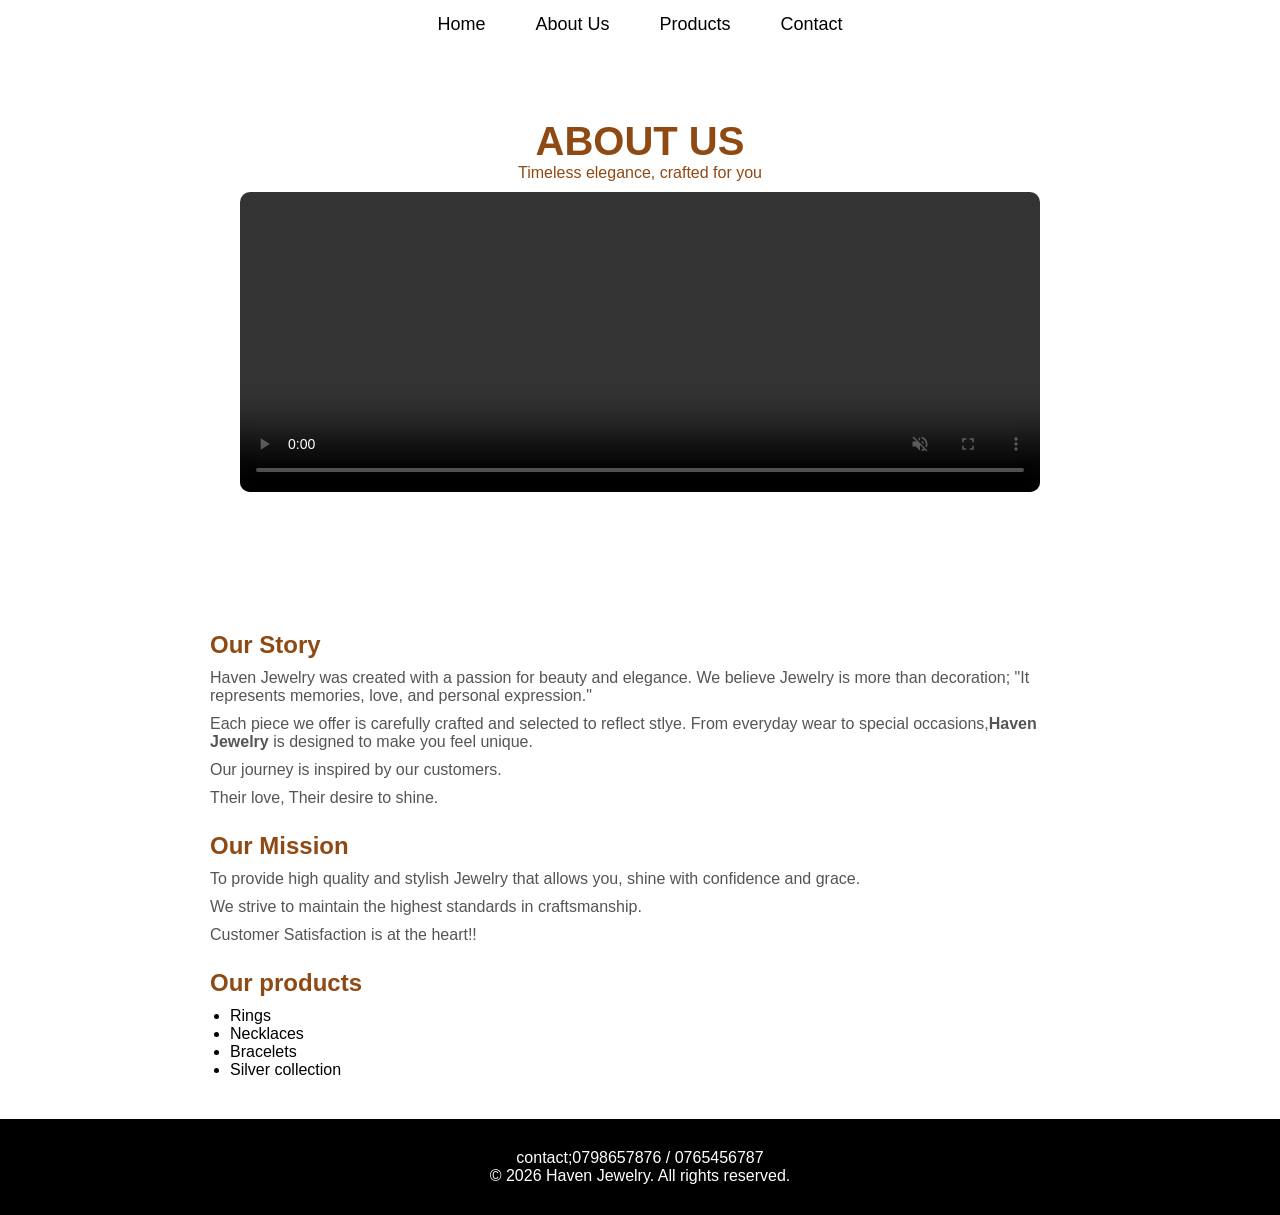
<file: about.html>
<!DOCTYPE html>
<html lang="en">
<head>
    <meta charset="UTF-8">
    <meta name="viewport" content="width=devive-width, initial-scale=1.0">
    <meta name="author" content="khalid">
    <link rel="stylesheet" href="about.css">

</head>
<body> 
    <div id="main-basket">
        <div class="nav-menu"> 
            <ul>
                <li><a href="Index.html">Home</a></li>
                <li><a>About Us</a></li>
                <li><a href="products.html">Products</a></li>
                <li><a href="contact.html">Contact</a></li>
            </ul>    
        </div>
        <section class="hero">
            <h1>ABOUT US</h1>

            <p>Timeless elegance, crafted for you</p>

           <video width="800" height="300" controls autoplay muted>
            <source src="jewelry.MP4" type="video/mp4">
            This video is not supported by your browser
            </video> 
        </section>
        
        <div class="about">
            <h2>Our Story</h2>
            <P>
                Haven Jewelry was created with a passion for beauty and elegance.
                We believe Jewelry is more than decoration; "It represents memories,
                love, and personal expression."
            </P>
            <p>Each piece we offer is carefully crafted and selected to reflect stlye.
                From everyday wear to special occasions,<b>Haven Jewelry</b> is designed to make you feel unique.
            </p>
            <p>Our journey is inspired by our customers.</p>
            <p>Their love, Their desire to shine.</p>



            <h2>Our Mission</h2>
            <p>
                To provide high quality and stylish Jewelry that allows you,
                shine with confidence and grace.
            </p>
            <p>We strive to maintain the highest standards in craftsmanship.</p>
            <p>Customer Satisfaction is at the heart!!</p>

            <h2>Our products</h2>
            <ul>
                <li>Rings</li>
                <li>Necklaces</li>
                <li>Bracelets</li>
                <li>Silver collection</li>
            </ul>    

        </div>
    </div>
    <footer>
        <p>contact;0798657876 / 0765456787</p>
        <p>&copy; 2026 Haven Jewelry. All rights reserved.</p>
    </footer>
      
</body>
</html>
</file>
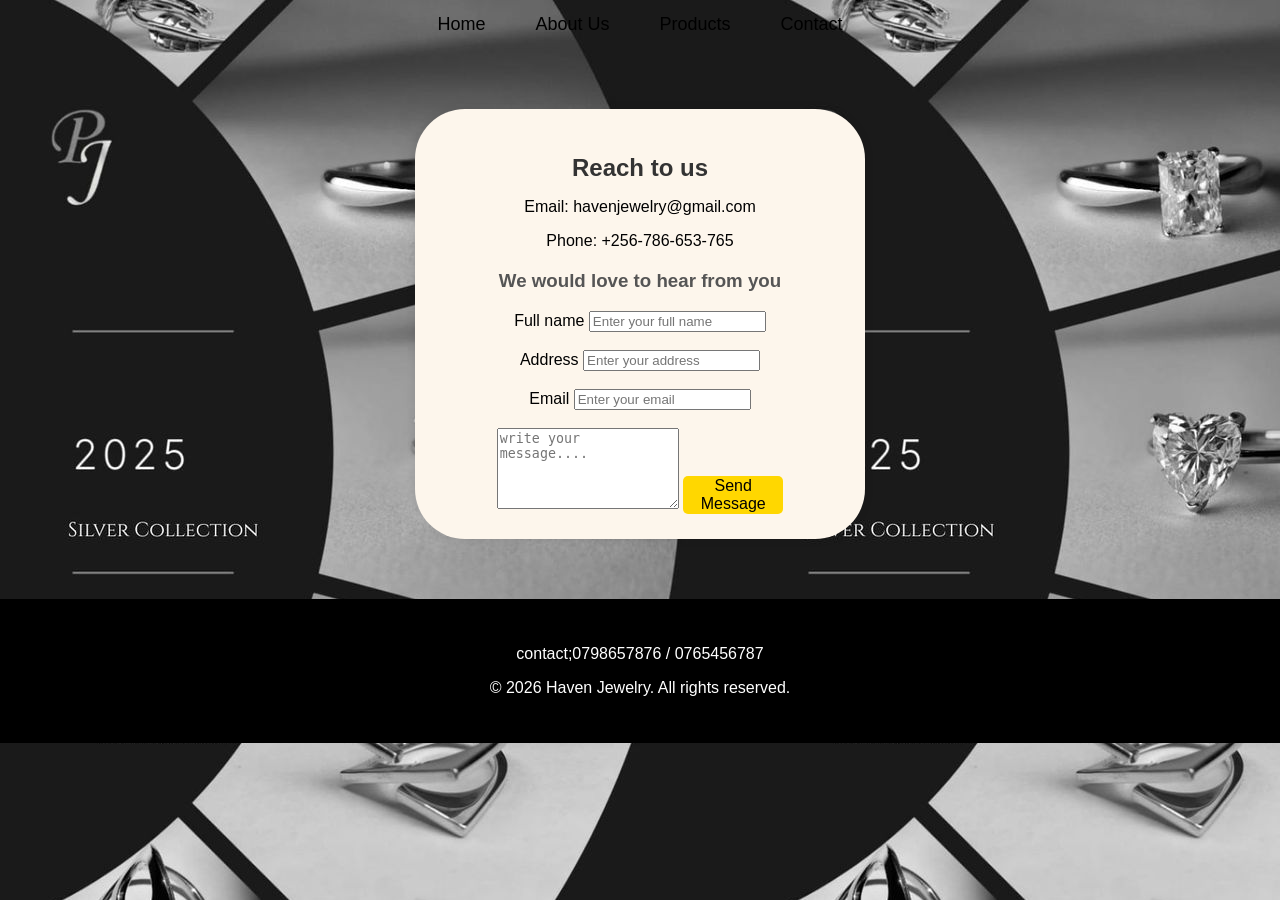
<file: contact.html>
<!DOCTYPE html>
<html lang="en">
<head>
    <meta charset="UTF-8">
    <meta name="viewport" content="width=devive-width, initial-scale=1.0">
    <meta name="author" content="khalid">
    <link rel="stylesheet" href="contact.css">
</head>

<body>
    <div class="nav-menu"> 
            <ul>
                <li><a href="Index.html">Home</a></li>
                <li><a href="about.html">About Us</a></li>
                <li><a href="products.html">Products</a></li>
                <li><a>Contact</a></li>
            </ul>    
        </div>    
    <div class="contact-container">
          <h2>Reach to us</h2>
           <p>Email: havenjewelry@gmail.com</p>
           <p>Phone: +256-786-653-765</p>
           <h3>We would love to hear from you</h3>

           <form id="contact-form">
              <label for="name">Full name</label>
              <input type="text" id="name" placeholder="Enter your full name" required><br><br>


              <label for="address">Address</label>
              <input type="text" id="address" placeholder="Enter your address" required><br><br>


              <label for="email">Email</label>
              <input type="email" id="email" placeholder="Enter your email" required><br><br>


              
              <textarea id="message" rows="5" placeholder="write your message...."></textarea>
              <button type="submit">Send Message</button>
            </form>

    </div>
    <footer>
        <p>contact;0798657876 / 0765456787</p>
        <p>&copy; 2026 Haven Jewelry. All rights reserved.</p>
    </footer>
    <script>
        document.getElementById("contact-form").addEventListener("submit", function(event) {
            let name= document.getElementById("name").value.trim();
            let address= document.getElementById("address").value.trim();
            let email= document.getElementById("email").value.trim();
            let message= document.getElementsById("message").value.trim();
            
            if (name==="" || address==="" || email==="" || message==="") {
                alert("please fill in all fields!");
                event.preventDefault();
                return;
            }
                }
    </script>
   

</body>
</html>
</file>
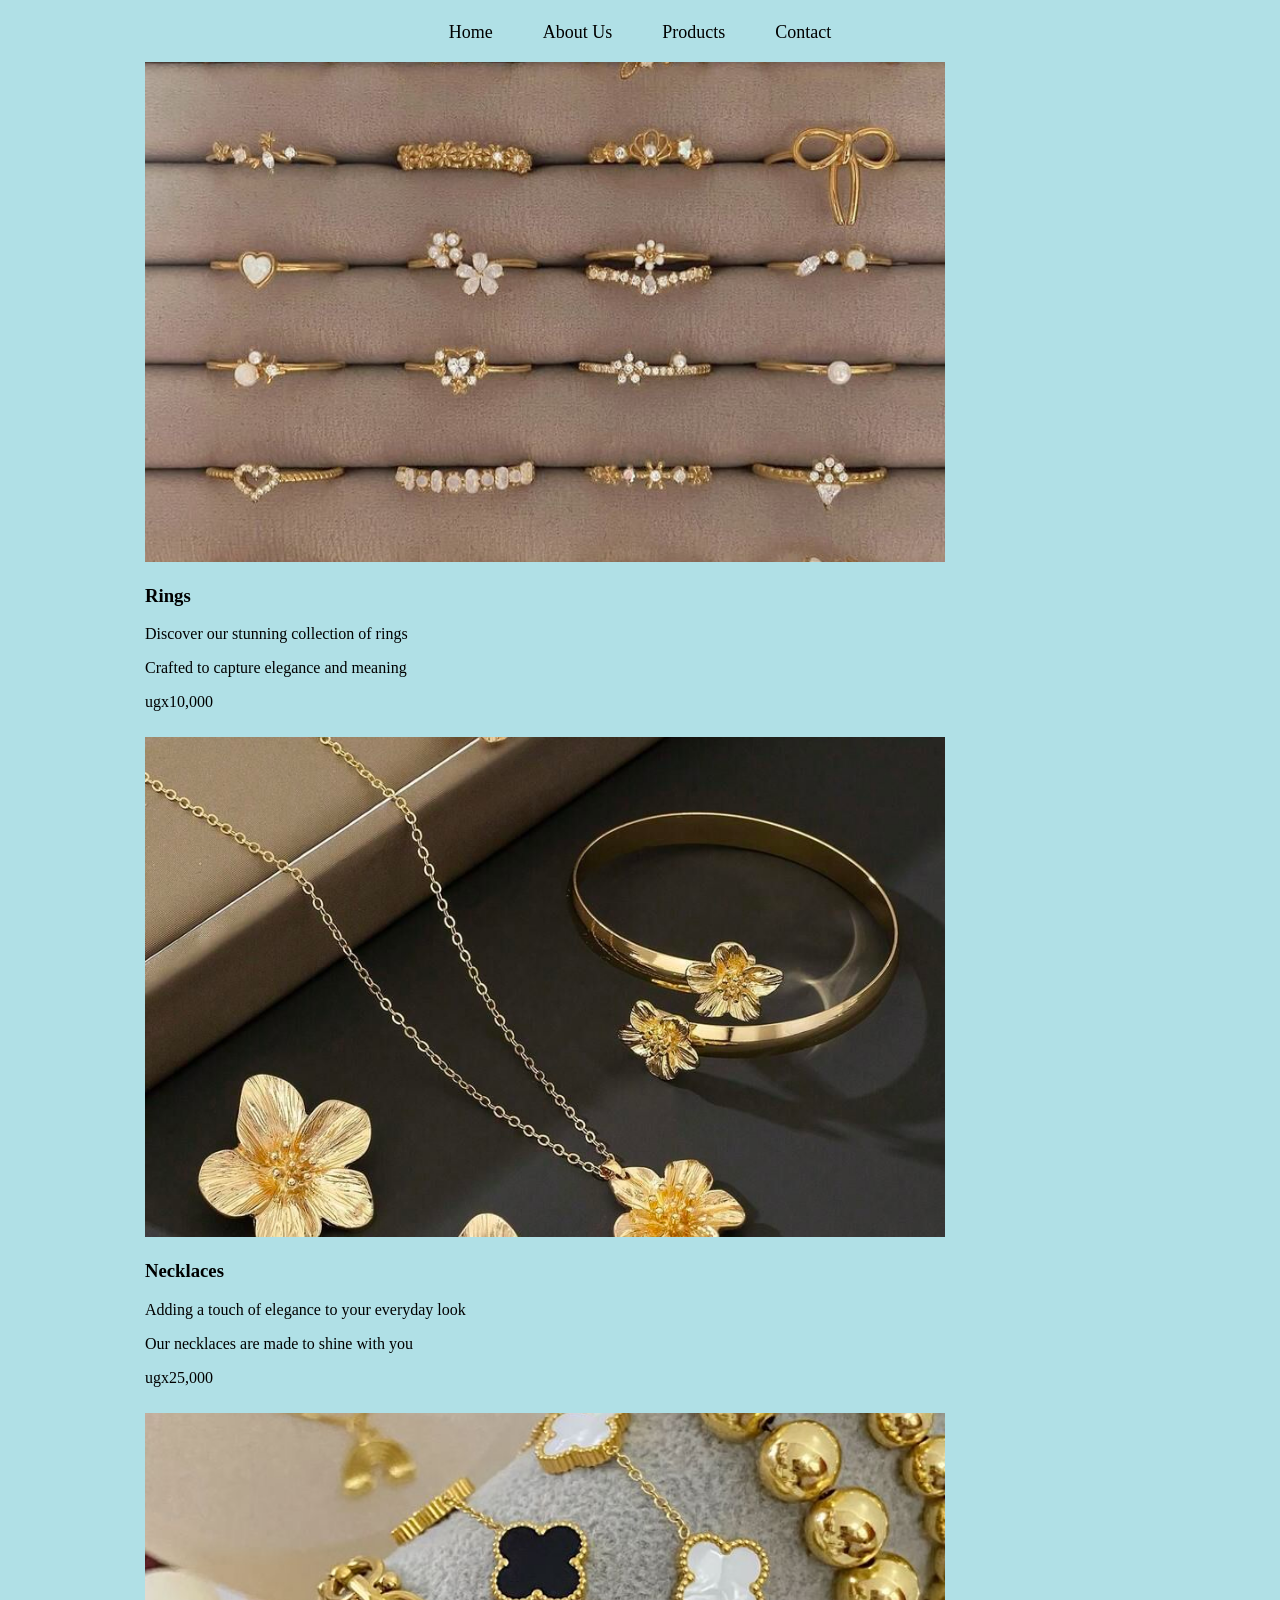
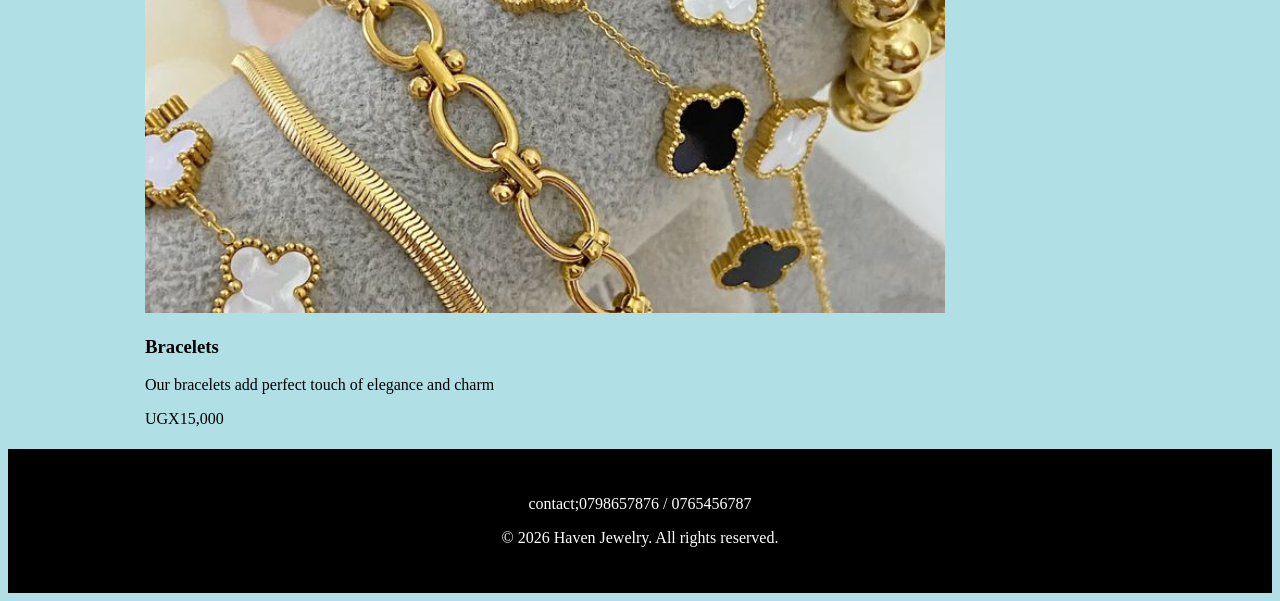
<file: products.html>
<!DOCTYPE html>
<html lang="en">
<head>
    <meta charset="UTF-8">
    <meta name="viewport" content="width=devive-width, initial-scale=1.0">
    <meta name="author" content="khalid">
    <link rel="stylesheet" href="products.css">
</head>
<body>
    <div id="main-basket">
        <div class="nav-menu"> 
            <ul>
                <li><a href="Index.html">Home</a></li>
                <li><a href="about.html">About Us</a></li>
                <li><a>Products</a></li>
                <li><a href="contact.html">Contact</a></li>
            </ul>    
        </div>
        <section class="products">
            <div class="product-card">
                <img src="IMAGES/love ring.jpg" alt="love ring">
                <h3>Rings</h3>
                <p>Discover our stunning collection of rings </p>
                <p>Crafted to capture elegance and meaning</p>
                <p>ugx10,000</p>
            </div>
            <div class="product-card">
                <img src="IMAGES/backup2.jpg" alt="backup2">
                <h3>Necklaces</h3>
                <p>Adding a touch of elegance to your everyday look</p>
                <p>Our necklaces are made to shine with you </p>
                <p>ugx25,000</p>

            </div>
            <div class="product-card">
                <img src="IMAGES/BRACELETS.jpg" alt="BRACELETS">
                <h3>Bracelets</h3>
                <p>Our bracelets add perfect touch of elegance and charm</p>
                <p>UGX15,000</p>
            </div>
        </section>
    </div> 
    <footer>
        <p>contact;0798657876 / 0765456787</p>
        <p>&copy; 2026 Haven Jewelry. All rights reserved.</p>
    </footer>
   

</body>
</html>
</file>
<file: about.css>
*{
    margin: 0;
    padding: 0;
    box-sizing: border-box;
}
body{
    font-family: Arial, Helvetica, sans-serif;
}
.nav-menu ul {
    list-style: none;
    margin: 0;
    padding: 0;
    display: flex;
    justify-content: center;
}

.nav-menu li {
    margin: 0 15px;
}

.nav-menu a {
    text-decoration: none;
    color: #000;
    font-size: 18px;
    padding: 14px 10px;
    display: block;
}

.nav-menu a:hover {
    background-color: #555;
    border-radius: 5px;
}
.hero{
    text-align: center;
    padding: 70px 20px;
    color: #8f4913;
}
.hero h1{
    font-size: 40px;

}
.about{
    padding: 40px 20px;
    max-width: 900px;
    margin: auto;
}
.about h2{
    margin-top: 25px;
    color: #8f4913;
}
.about p{
    margin-top: 10px;
    color: #555;
}
.about ul{
    margin-top: 10px;
    padding-left: 20px;
}
footer{
    text-align: center;
    background-color: #000;
    color: white;
    padding: 30px;
}
video {
    margin-top: 10px;
    border-radius: 10px;
}
</file>
<file: contact.css>
body {
    margin: 0;
    font-family: Arial, sans-serif;
    background-color: aliceblue;
    background-image: url(IMAGES/Rings2.jpg);
}
.nav-menu ul {
    list-style: none;
    margin: 0;
    padding: 0;
    display: flex;
    justify-content: center;
}

.nav-menu li {
    margin: 0 15px;
}

.nav-menu a {
    text-decoration: none;
    color: #000;
    font-size: 18px;
    padding: 14px 10px;
    display: block;
}

.nav-menu a:hover {
    background-color: #555;
    border-radius: 5px;
}
.contact-container {
    width: 400px;
    margin: 60px auto;
    background: #fdf6ec;
    padding: 25px;
    border-radius: 50px;
    box-shadow: 0 0 10px rgba(0,0,0,0.1);
    text-align: center;
}
.contact-container h2 {
    margin-bottom: 10px;
    color: #333333;
}
.contact-container h3 {
    margin-top: 20px;
    color: #555;
}
.contact-form {
    margin-top: 20px;
    text-align: center;
}
.contact-form label {
    display: block;
    margin-top: 10px;
    font-weight: bold;
}
.contact-form input,
.contact-form textarea {
    width: 100%;
    padding: 10px;
    margin-top: 5px;
    border: 1px solid #ccc;
    border-radius: 5px;
    outline: none;
}
.contact-form input:focus,
.contact-form textarea:focus {
    border-color: gold;
}
button {
    margin-top: 15px;
    width: 100px;
    background-color: gold;
    border: none;
    color: black;
    font-size: 16px;
    border-radius: 5px;
    cursor: pointer;
}
button:hover {
    background-color: #d4af37;
}
footer{
    text-align: center;
    background-color: #000;
    color: white;
    padding: 30px;
}
</file>
<file: products.css>
.nav-menu ul {
    list-style: none;
    margin: 0;
    padding: 0;
    display: flex;
    justify-content: center;
}

.nav-menu li {
    margin: 0 15px;
}

.nav-menu a {
    text-decoration: none;
    font-size: 18px;
    color: black;
    padding: 14px 10px;
    display: block;
}

.nav-menu a:hover {
    background-color: #555;
    border-radius: 5px;
}
.products{
    justify-content: center;
    max-width: 1000px;
    margin: auto;
    overflow: auto;
    align-items: center;
}
.product-card{
    margin: 5px;
    border: 1px;
    float: left;
    width: 800px;
}
.product-card img{
    width: 100%;
    height: 500px;
    object-fit: cover;
}
body{
    background-color: powderblue;
}
footer{
    text-align: center;
    background-color: #000;
    color: white;
    padding: 30px;
}
</file>
